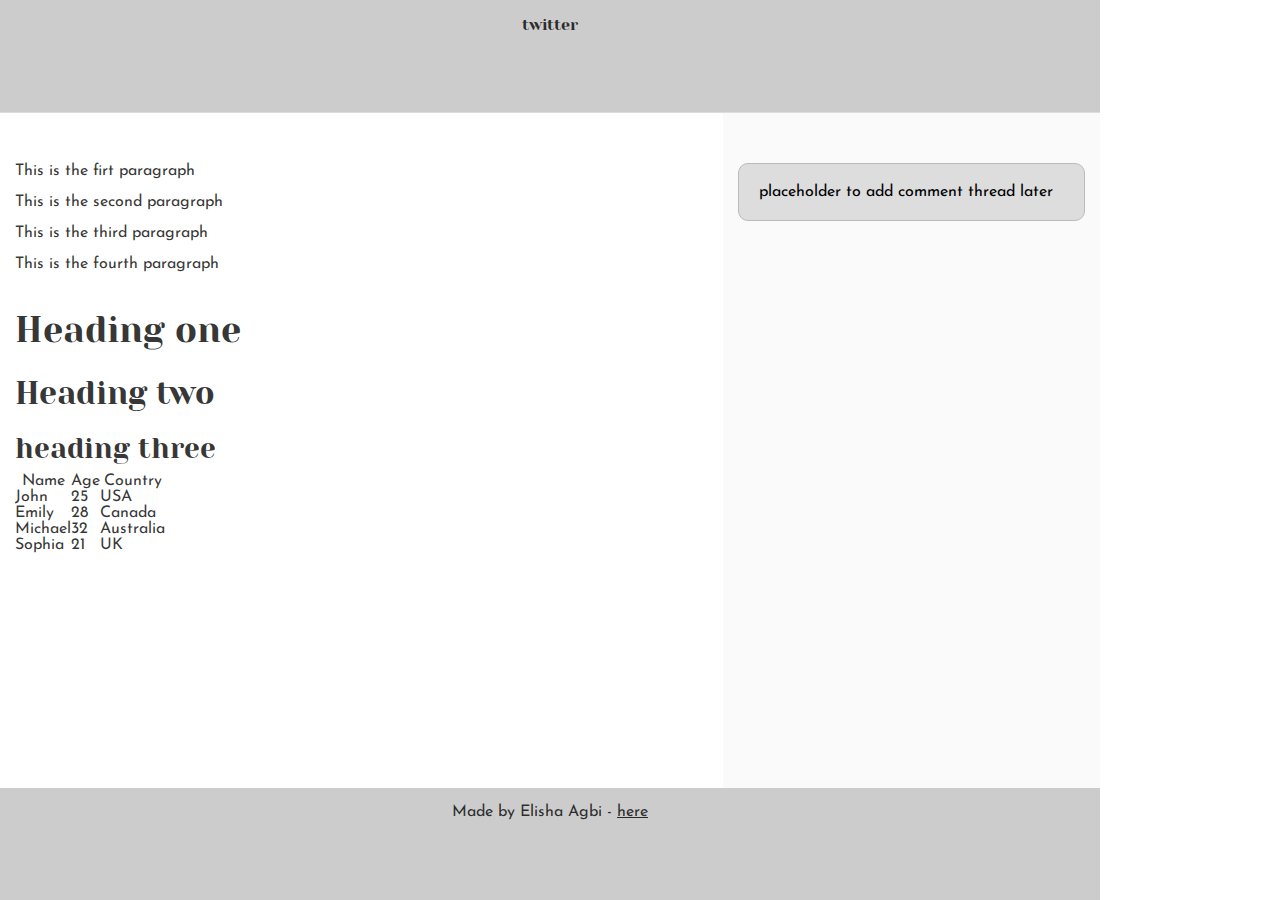
<file: css_basic/index.html>
<!DOCTYPE html>
<html lang="en">
  <head>
    <meta charset="UTF-8" >
    <meta name="viewport" content="width=device-width, initial-scale=1.0" >
    <link href="./base.css" rel="stylesheet">
<link href="./styles.css" rel="stylesheet">
    <title>Document</title>
  </head>
  <body class="works_on_smartphone">
    <header>
      <ul>
        <li>
          <a href="./tweets.html">twitter</a>
        </li>
      </ul>
      <a class="logo" href="https://i.ibb.co/gTDZZT8/ALX-Logo-07.png"></a>
    </header>
    <main>
      <article>
        <p>This is the firt paragraph</p>
        <p>This is the second paragraph</p>
        <p>This is the third paragraph</p>
        <p>This is the fourth paragraph</p>

        <h1>Heading one</h1>
        <h2>Heading two</h2>
        <h3>heading three</h3>

        <a href="https://i.ibb.co/gTDZZT8/ALX-Logo-07.png"></a>
        <a href="./tweets.html"></a>
        <table>
            <thead>
                <tr>
                    <th>Name</th>
                    <th>Age</th>
                    <th>Country</th>
                </tr>
            </thead>
            <tbody>
                <tr>
                    <td>John</td>
                    <td>25</td>
                    <td>USA</td>
                </tr>
                <tr>
                    <td>Emily</td>
                    <td>28</td>
                    <td>Canada</td>
                </tr>
                <tr>
                    <td>Michael</td>
                    <td>32</td>
                    <td>Australia</td>
                </tr>
                <tr>
                    <td>Sophia</td>
                    <td>21</td>
                    <td>UK</td>
                </tr>
            </tbody>
        </table>
      </article>
      <aside>
        <p>placeholder to add comment thread later</p>
      </aside>
    </main>
    <footer>
      Made by Elisha Agbi - <a href="./base_index.html" target="_blank">here</a>
    </footer>
  </body>
</html>
</file>
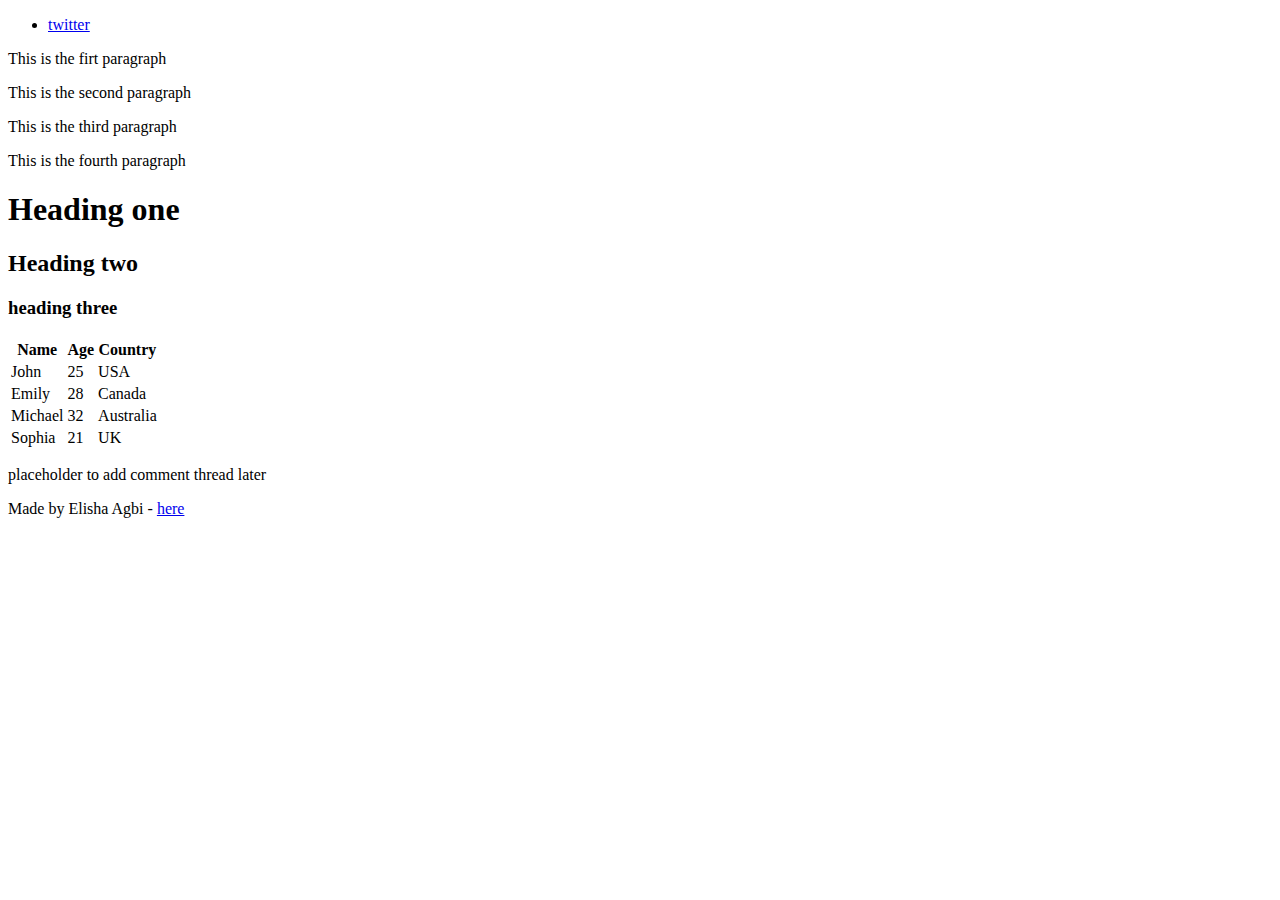
<file: html_basic/index.html>
<!DOCTYPE html>
<html lang="en">
  <head>
    <meta charset="UTF-8" >
    <meta name="viewport" content="width=device-width, initial-scale=1.0" >
    <title>Document</title>
  </head>
  <body>
    <header>
      <ul>
        <li>
          <a href="./tweets.html">twitter</a>
        </li>
      </ul>
    </header>
    <main>
      <article>
        <p>This is the firt paragraph</p>
        <p>This is the second paragraph</p>
        <p>This is the third paragraph</p>
        <p>This is the fourth paragraph</p>

        <h1>Heading one</h1>
        <h2>Heading two</h2>
        <h3>heading three</h3>

        <a href="https://i.ibb.co/gTDZZT8/ALX-Logo-07.png"></a>
        <a href="./tweets.html"></a>
        <table>
            <thead>
                <tr>
                    <th>Name</th>
                    <th>Age</th>
                    <th>Country</th>
                </tr>
            </thead>
            <tbody>
                <tr>
                    <td>John</td>
                    <td>25</td>
                    <td>USA</td>
                </tr>
                <tr>
                    <td>Emily</td>
                    <td>28</td>
                    <td>Canada</td>
                </tr>
                <tr>
                    <td>Michael</td>
                    <td>32</td>
                    <td>Australia</td>
                </tr>
                <tr>
                    <td>Sophia</td>
                    <td>21</td>
                    <td>UK</td>
                </tr>
            </tbody>
        </table>
      </article>
      <aside>
        <p>placeholder to add comment thread later</p>
      </aside>
    </main>
    <footer>
      Made by Elisha Agbi - <a href="./base_index.html" target="_blank">here</a>
    </footer>
  </body>
</html>
</file>
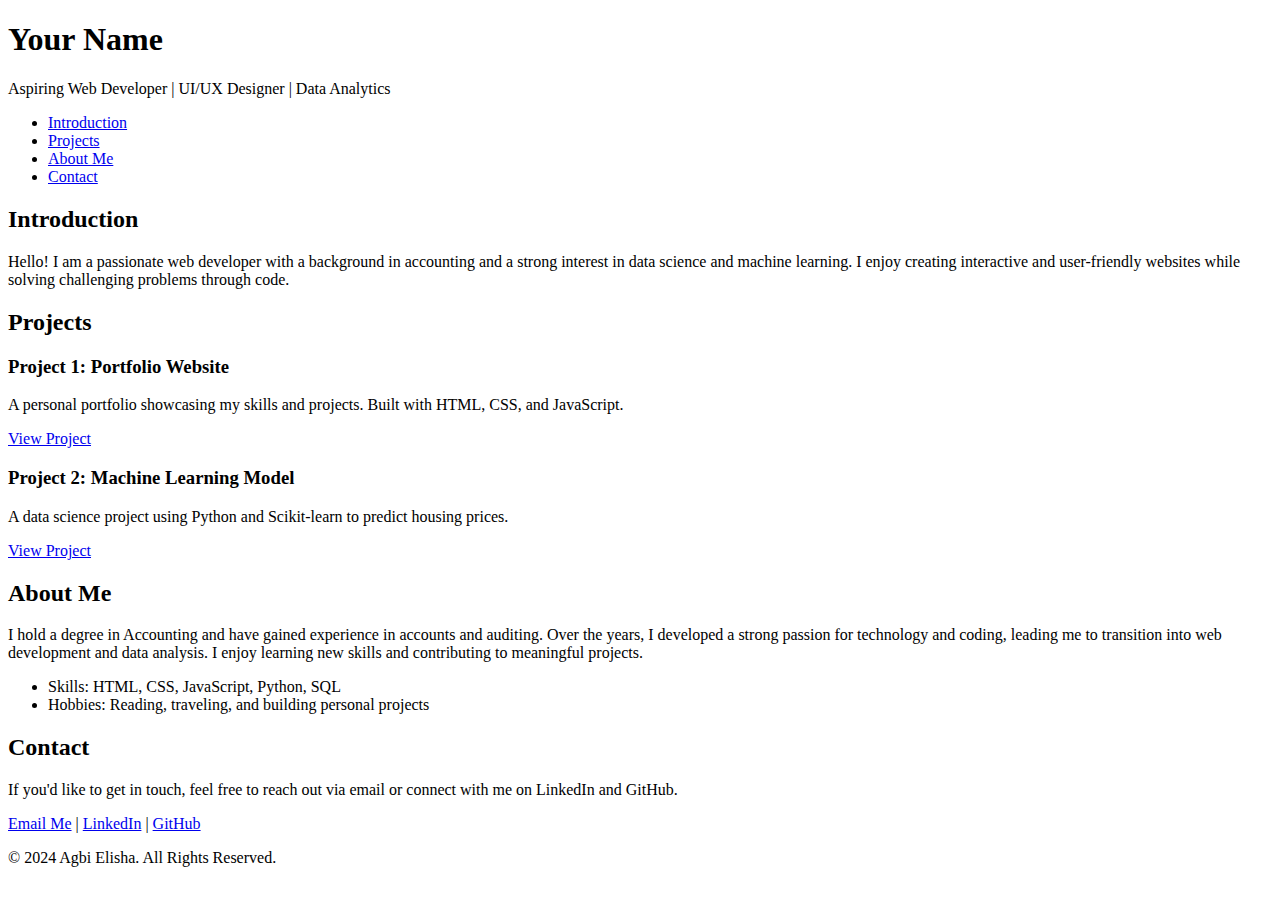
<file: portfolio/index.html>
<!DOCTYPE html>
<html lang="en">
  <head>
    <meta charset="utf-8" >
    <meta name="viewport" content="width=device-width, initial-scale=1.0" >
    <title>Agbi Elisha - Personal Portfolio</title>
  </head>
  <body>
    <header>
      <h1>Your Name</h1>
      <p>Aspiring Web Developer | UI/UX Designer | Data Analytics</p>
    </header>

    <nav>
      <ul>
        <li><a href="#introduction">Introduction</a></li>
        <li><a href="#projects">Projects</a></li>
        <li><a href="#about">About Me</a></li>
        <li><a href="#contact">Contact</a></li>
      </ul>
    </nav>

    <section id="introduction">
      <h2>Introduction</h2>
      <p>
        Hello! I am a passionate web developer with a background in accounting
        and a strong interest in data science and machine learning. I enjoy
        creating interactive and user-friendly websites while solving
        challenging problems through code.
      </p>
    </section>

    <section id="projects">
      <h2>Projects</h2>
      <article class="project">
        <h3>Project 1: Portfolio Website</h3>
        <p>
          A personal portfolio showcasing my skills and projects. Built with
          HTML, CSS, and JavaScript.
        </p>
        <a href="https://github.com/yourusername/project1" target="_blank"
          >View Project</a
        >
      </article>
      <article class="project">
        <h3>Project 2: Machine Learning Model</h3>
        <p>
          A data science project using Python and Scikit-learn to predict
          housing prices.
        </p>
        <a href="https://github.com/yourusername/project2" target="_blank"
          >View Project</a
        >
      </article>
    </section>

    <section id="about">
      <h2>About Me</h2>
      <p>
        I hold a degree in Accounting and have gained experience in accounts and
        auditing. Over the years, I developed a strong passion for technology
        and coding, leading me to transition into web development and data
        analysis. I enjoy learning new skills and contributing to meaningful
        projects.
      </p>
      <ul>
        <li>Skills: HTML, CSS, JavaScript, Python, SQL</li>
        <li>Hobbies: Reading, traveling, and building personal projects</li>
      </ul>
    </section>

    <section id="contact">
      <h2>Contact</h2>
      <p>
        If you'd like to get in touch, feel free to reach out via email or
        connect with me on LinkedIn and GitHub.
      </p>
      <p>
        <a href="mailto:your.elishaagbi04@gmail.com">Email Me</a> |
        <a
          href="https://www.linkedin.com/in/elisha-agbi-b69187213/"
          target="_blank"
          >LinkedIn</a
        >
        |
        <a href="https://github.com/Lonewolf-gut" target="_blank">GitHub</a>
      </p>
    </section>
    <footer>
      <p>&copy; 2024 Agbi Elisha. All Rights Reserved.</p>
    </footer>
  </body>
</html>
</file>
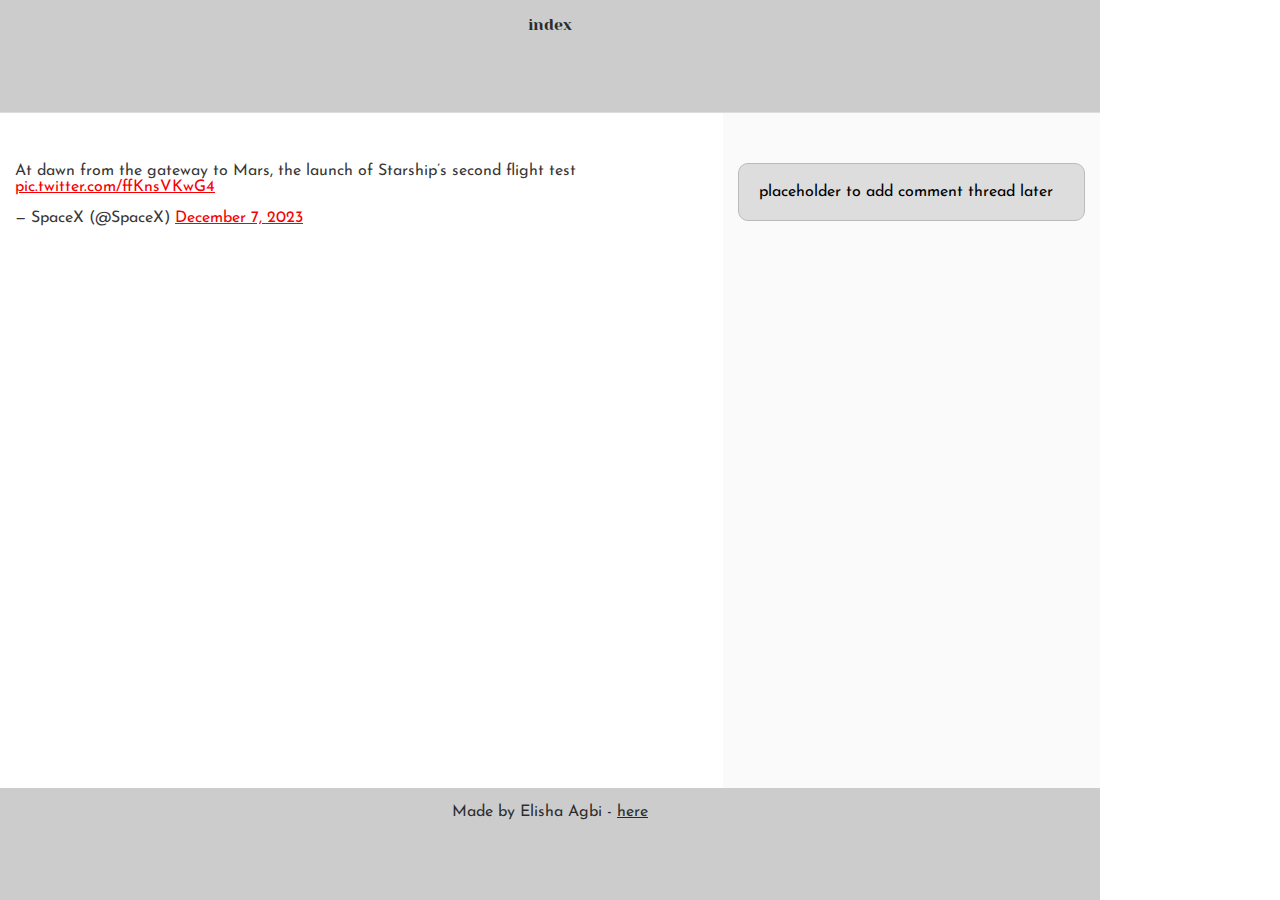
<file: css_basic/tweets.html>
<!DOCTYPE html>
<html lang="en">
  <head>
    <meta charset="UTF-8" >
    <meta name="viewport" content="width=device-width, initial-scale=1.0" >
    <link href="./base.css" rel="stylesheet">
<link href="./styles.css" rel="stylesheet">
    <title>Document</title>
  </head>
  <body>
    <header> 
      <ul>
        <li>
          <a href="./index.html">index</a>
        </li>
      </ul>
    </header>
    <main>
      <article>
        <blockquote class="twitter-tweet">
          <p lang="en" dir="ltr">
            At dawn from the gateway to Mars, the launch of Starship’s second
            flight test
            <a href="https://t.co/ffKnsVKwG4">pic.twitter.com/ffKnsVKwG4</a>
          </p>
          &mdash; SpaceX (@SpaceX)
          <a
            href="https://twitter.com/SpaceX/status/1732824684683784516?ref_src=twsrc%5Etfw"
            >December 7, 2023</a
          >
        </blockquote>
        <script
          async
          src="https://platform.twitter.com/widgets.js"
          charset="utf-8"
        ></script>
        <a href="./index.html"></a>
      </article>
      <aside>
        <p>placeholder to add comment thread later</p>
      </aside>
    </main>
    <footer>
      Made by Elisha Agbi - <a href="./base_index.html" target="_blank">here</a>
    </footer>
  </body>
</html>
</file>
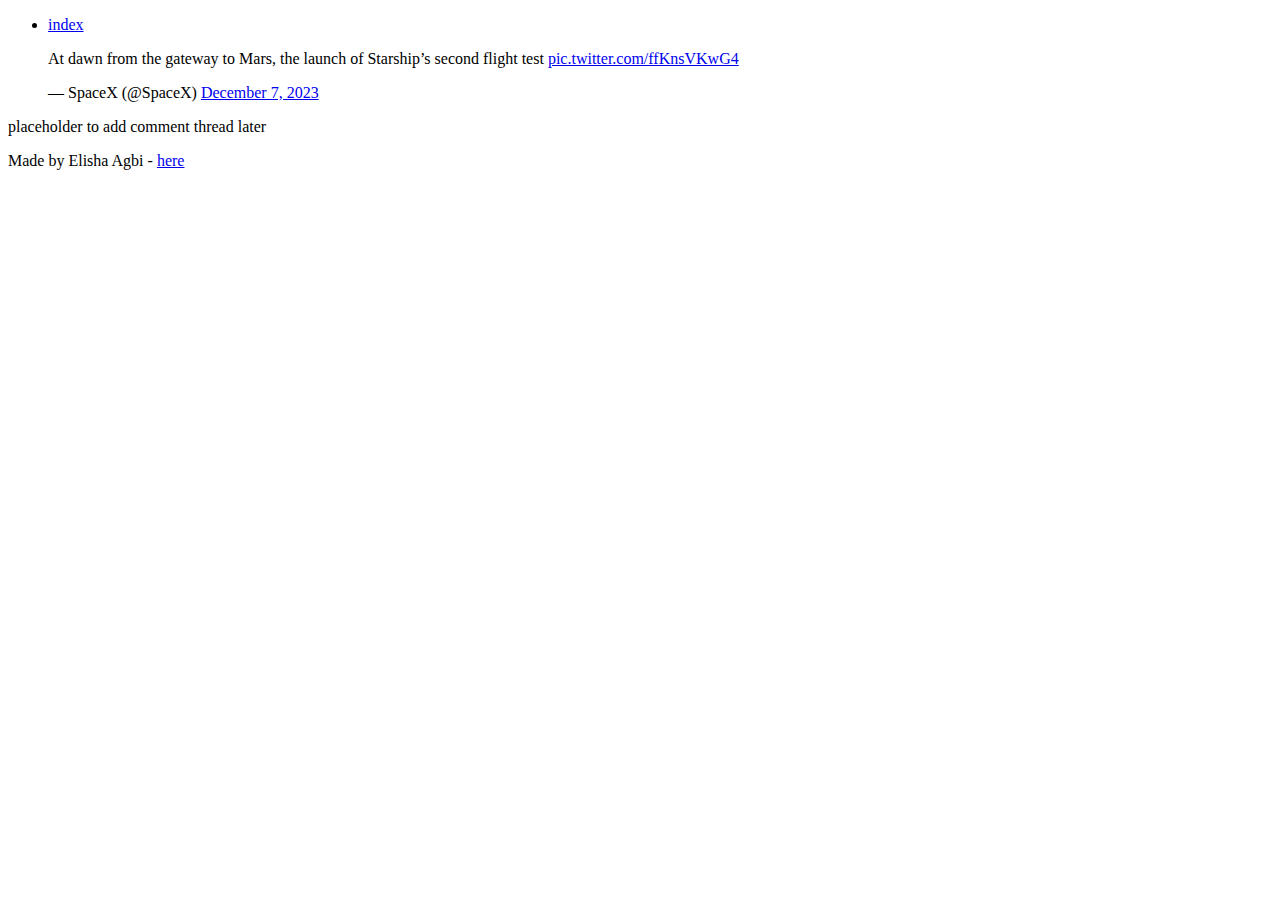
<file: html_basic/tweets.html>
<!DOCTYPE html>
<html lang="en">
  <head>
    <meta charset="UTF-8" >
    <meta name="viewport" content="width=device-width, initial-scale=1.0" >
    <title>Document</title>
  </head>
  <body>
    <header> 
      <ul>
        <li>
          <a href="./index.html">index</a>
        </li>
      </ul>
    </header>
    <main>
      <article>
        <blockquote class="twitter-tweet">
          <p lang="en" dir="ltr">
            At dawn from the gateway to Mars, the launch of Starship’s second
            flight test
            <a href="https://t.co/ffKnsVKwG4">pic.twitter.com/ffKnsVKwG4</a>
          </p>
          &mdash; SpaceX (@SpaceX)
          <a
            href="https://twitter.com/SpaceX/status/1732824684683784516?ref_src=twsrc%5Etfw"
            >December 7, 2023</a
          >
        </blockquote>
        <script
          async
          src="https://platform.twitter.com/widgets.js"
          charset="utf-8"
        ></script>
        <a href="./index.html"></a>
      </article>
      <aside>
        <p>placeholder to add comment thread later</p>
      </aside>
    </main>
    <footer>
      Made by Elisha Agbi - <a href="./base_index.html" target="_blank">here</a>
    </footer>
  </body>
</html>
</file>
<file: css_basic/base.css>
/* Importing webfonts */
/* (If you're learning CSS, you should disregard that) */

@import url(https://fonts.googleapis.com/css?family=Yeseva+One);
@import url(https://fonts.googleapis.com/css?family=Josefin+Sans:400,700,700italic,400italic);


/* CSS reset rules */

html, body {
	height: 100%;
	min-height: 100%;
}
html, body, div, span, applet, object, iframe,
h1, h2, h3, h4, h5, h6, p, blockquote, pre,
a, abbr, acronym, address, big, cite, code,
del, dfn, img, ins, kbd, q, s, samp,
small, strike, sub, sup, tt, var,
b, u, i, center,
dl, dt, dd,
fieldset, form, label, legend,
table, caption, tbody, tfoot, thead, tr, th, td,
article, aside, canvas, details, embed, 
figure, figcaption, footer, header, hgroup, 
menu, nav, output, ruby, section, summary,
time, mark, audio, video {
	margin: 0;
	padding: 0;
	border: 0;
	font-size: 100%;
	font: inherit;
	vertical-align: baseline;
}
/* HTML5 display-role reset for older browsers */
article, aside, details, figcaption, figure, 
footer, header, hgroup, menu, nav, section {
	display: block;
}
body {
	line-height: 1;
}
blockquote, q {
	quotes: none;
}
blockquote:before, blockquote:after,
q:before, q:after {
	content: '';
	content: none;
}
table {
	border-collapse: collapse;
	border-spacing: 0;
}


/* Fonts and colors */

body {
	font-family: 'Josefin Sans', serif;
	color: rgba(0, 0, 0, 0.8);
}
h1, h2, h3, h4, h5, h6, header {
	font-family: 'Yeseva One', sans-serif;
}
article {
}
header {
	border-bottom: 1px solid rgb(221,221,221);
	transition: border-bottom-color 1s ease;
}
header a {
	color: rgba(0, 0, 0, 0.8);
}
aside {
	background: #FAFAFA;
}
aside p {
	border: 1px solid #bbb;
	background: #ddd;
	color: black;
}
footer a {
	color: rgba(0, 0, 0, 0.8);
}
a {
	color: #F80002;
}


/* Positioning and margins */

@media (min-width: 1100px) {
	body {
		width: 1100px;
		margin: 0 auto;
	}
}

article {
	padding: 50px 15px;
}
article > *:first-child {
	margin-top: 0;
}
aside {
	padding: 50px 15px;
}
header .right {
	float: right;
	margin: 0 10px 15px;
}


/* Header */
header {
	padding: 20px 0;
	height: 80px;
}
header ul {
	list-style: none;
	margin: 0;
	padding: 0;
}
header li {
	display: inline;
	vertical-align:middle;
}
header li:first-child {
	margin: 0;
}
header li a {
	margin: 0 10px;
}
header li.logo {
	font-size: 36px;
}
header a {
	text-decoration: none;
}


/* Aside */

aside p {
	border-radius: 10px;
	padding: 20px 20px;
}


/* Footer */

footer {
	padding: 5px 15px;
	height: 80px;
}


/* Text styles and margins */

p {
	margin-bottom: 15px;
}
h1 {
	font-size: 36px;
	margin: 40px 0 20px;
}
h2 {
	font-size: 32px;
	margin: 30px 0 15px;
}
h3 {
	font-size: 28px;
	margin: 25px 0 10px;
}
h4 {
	font-size: 20px;
	font-weight: bold;
	margin: 20px 0 10px;
}
h5 {
	font-size: 18px;
	font-weight: bold;
	margin: 15px 0 10px;
}
h6 {
	font-weight: bold;
	margin: 5px 0;
}

@media (max-width: 800px) {
  body.works_on_smartphone {
  	display: block;
  }
  body.works_on_smartphone main {
  	display: block;
  }
  header .right {
  	float: none;
  }
}
</file>
<file: css_basic/styles.css>
/* Apply flex properties to <body> */
body {
    display: flex;
    flex-direction: column;
    margin: 0;
    min-height: 100vh;
}

/* Apply flex properties to <main> */
main {
    display: flex;
    flex-direction: row;
    flex: auto;
}

/* Distribute space for <article> and <aside> */
article {
    flex: 2; /* Takes 2/3 of the width */
    overflow-y: auto; /* Enables vertical scrolling */
}

aside {
    flex: 1; /* Takes 1/3 of the width */
    overflow-y: auto; /* Enables vertical scrolling */
}

/* Optional styling for <header> and <footer> */
header, footer {
    background-color: #ccc;
    text-align: center;
    padding: 1rem;
}
</file>
